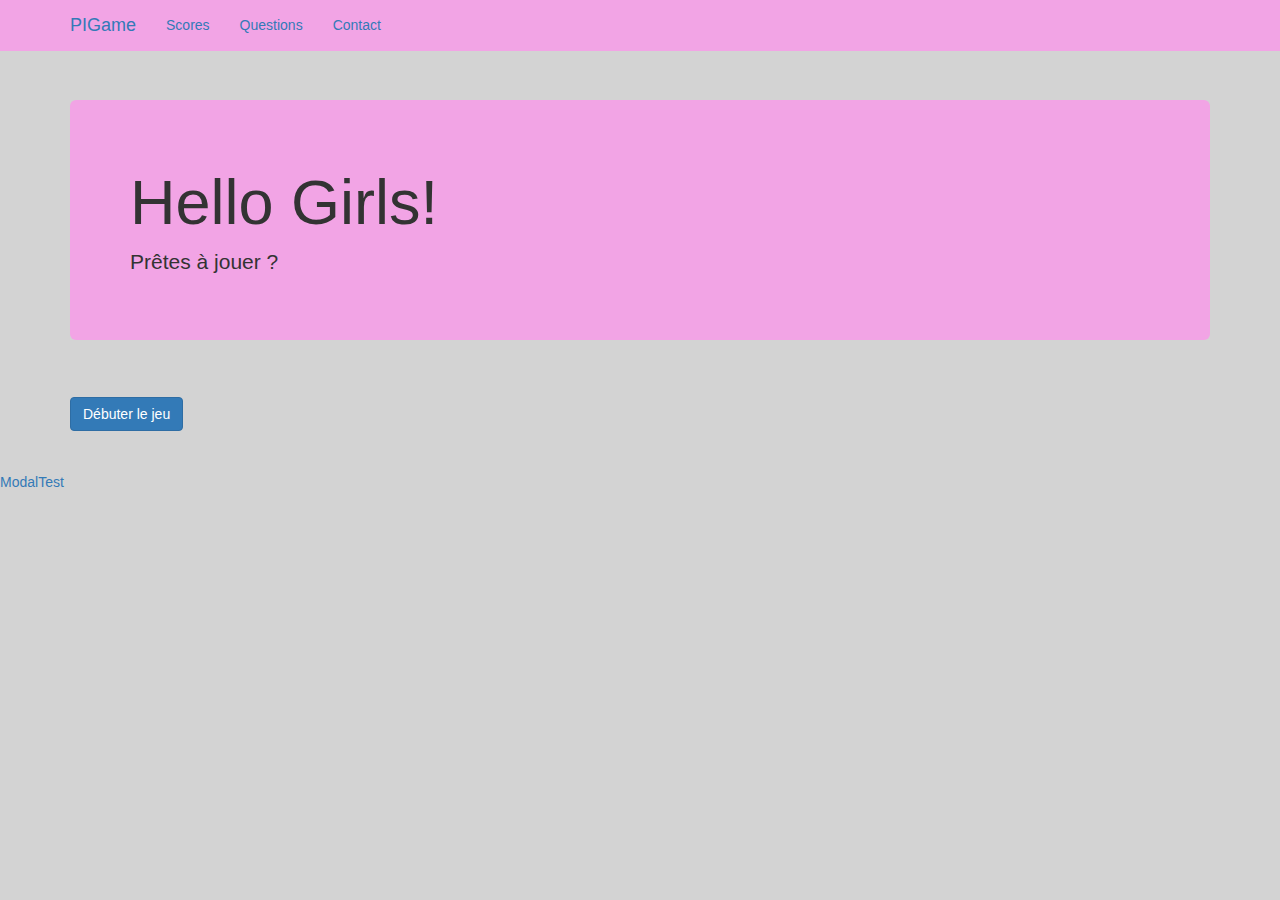
<file: index.html>
<!DOCTYPE html>
<html lang="fr">

<head>

	<meta charset="utf-8" />
	<meta http-equiv="X-UA-Compatible" content="IE=edge">
	<meta name="viewport" content="width=device-width, initial-scale=1">
	<!-- <meta name="viewport" content="width=device-width, initial-scale=1.0, maximum-scale=1.0"> -->
	<meta name="description" content="My first mockup of PIGame" />
	<meta name="author" content="The geeks du dimanche">
	<link rel="icon" href="img/pig_pixel.png">

	<title>PIGame mockup1</title>

	<!-- Bootstrap core CSS -->
	<link href="dist/css/bootstrap.min.css" rel="stylesheet">
	<!-- Custom styles for this template -->
	<link href="pig.css" rel="stylesheet">

<!-- IE10 viewport hack for Surface/desktop Windows 8 bug 
    <link href="assets/css/ie10-viewport-bug-workaround.css" rel="stylesheet">
-->

<!-- Just for debugging purposes. Don't actually copy these 2 lines! -->
<!--[if lt IE 9]><script src="../../assets/js/ie8-responsive-file-warning.js"></script><![endif]
    <script src="../../assets/js/ie-emulation-modes-warning.js"></script>
-->

<!-- HTML5 shim and Respond.js for IE8 support of HTML5 elements and media queries -->
<!--[if lt IE 9]>
      <script src="https://oss.maxcdn.com/html5shiv/3.7.3/html5shiv.min.js"></script>
      <script src="https://oss.maxcdn.com/respond/1.4.2/respond.min.js"></script>
      <![endif]-->

<!--  For PhoneGap build
    <script type="text/javascript" src="cordova.js"></script>
    <script type="text/javascript" src="js/index.js"></script>
-->

<style type="text/css">
	body{
		background-color: lightgrey;
	}

	h1:hover{
		text-shadow: 0px 0px 20px blue;
	}

	.glow{
		text-shadow: 0px 0px 20px blue;
	}

	.hidden {
		display: none;
	}

	.progress-bar-perso {
		background-color: pink;
	}

	img{
		width: 48px;
		cursor: pointer;
		/*padding: 10px;*/
		/* border:1px solid #fff;*/
		margin-right: 20px;
	}

	img:hover{
		-webkit-border-radius: 10px;
		-moz-border-radius: 10px;
		border-radius: 10px;
		-webkit-box-shadow: 0px 0px 30px 0px rgba(0, 255, 0, 0.67);
		-moz-box-shadow:    0px 0px 30px 0px rgba(0, 255, 0, 0.67);
		box-shadow:         0px 0px 30px 0px rgba(0, 255, 0, 0.67);
	}
	img:last-of-type:hover{
		-webkit-border-radius: 10px;
		-moz-border-radius: 10px;
		border-radius: 10px;
		-webkit-box-shadow: 0px 0px 30px 0px rgba(232, 0, 0, 0.67);
		-moz-box-shadow:    0px 0px 30px 0px rgba(232, 0, 0, 0.67);
		box-shadow:         0px 0px 30px 0px rgba(232, 0, 0, 0.67);
	}
</style>

</head>

<body>

	<nav class="navbar navbar-pigame navbar-fixed-top">
		<div class="container">
			<div class="navbar-header">
				<button type="button" class="navbar-toggle collapsed" data-toggle="collapse" data-target="#navbar" aria-expanded="false" aria-controls="navbar">
					<span class="sr-only">Toggle navigation</span> 
					<span class="icon-bar"></span> 
					<span class="icon-bar"></span> 
					<span class="icon-bar"></span>
				</button>
				<a class="navbar-brand" href="#"> 
				<!-- <span class="glyphicon glyphicon-eye-open"></span>-->
				PIGame
				</a>
			</div>
			<div id="navbar" class="collapse navbar-collapse">
				<ul class="nav navbar-nav">
					<li class="active"><a href="#">Scores</a></li>
					<li><a href="#about">Questions</a></li>
					<li><a href="#contact">Contact</a></li>
				</ul>
			</div>
			<!--/.nav-collapse -->
		</div>
	</nav>

	<div class="container">
		<div class="jumbotron">
			<div class="collapse in qFrame" id="answerButtons">		
				<h1>Hello Girls!</h1>
			</div>
			<!--<div id="question"></div>-->					
			<p class="lead" id="question">Prêtes à jouer ?</p>
			<p class="lead" id="answer"></p>
			<div class="row collapse qFrame" id="answerButtons">
				<div class="col-xs-3">
					<input type="button" class="btn btn-lg btn-block btn-success" id="correct" value="Correct" onclick="correct()" />
				</div>
				<div class="col-xs-3">
					<input type="button" class="btn btn-lg btn-block btn-danger" id="incorrect" value="Incorrect" onclick="incorrect()" />
				</div>
			</div>						
		</div>
	</div>
	<!-- /.container -->

	<div class="container">
		<div class="row">
			<div class="col-xs-12">
				<div id="some_div"></div>
			</div>
		</div>
	</div>

	<div class="container">
		<section class="row">
			<div class="col-xs-2">
				<div id="player1" class="hidden" onClick="this.contentEditable='true';" onFocusout="javascript:change_name(0, this.innerHTML)">Player1</div>
			</div>
			<div class="col-xs-10">
				<div id="pg1" class="progress progress-striped active hidden">
					<div id="pb1" class="progress-bar"></div>
					<div id="pourcentage" class="pull-right"></div>
				</div>
			</div>
			<div class="col-xs-2">
				<div id="player2" class="hidden" onClick="this.contentEditable='true';" onFocusout="javascript:change_name(1, this.innerHTML)">Player2</div>
			</div>
			<div class="col-xs-10">
				<div id="pg2" class="progress progress-striped active hidden">
					<div id="pb2" class="progress-bar progress-bar-danger"></div>
					<div id="pourcentage" class="pull-right"></div>
				</div>
			</div>
			<div class="col-xs-2">
				<div id="player3" class="hidden" onClick="this.contentEditable='true';" onFocusout="javascript:change_name(2, this.innerHTML)">Player3</div>
			</div>
			<div class="col-xs-10">
				<div id="pg3" class="progress progress-striped active hidden">
					<div id="pb3" class="progress-bar progress-bar-warning"></div>
					<div id="pourcentage" class="pull-right"></div>
				</div>
			</div>
			<div class="col-xs-2">
				<div id="player4" class="hidden" onClick="this.contentEditable='true';" onFocusout="javascript:change_name(3, this.innerHTML)">Player4</div>
			</div>
			<div class="col-xs-10">
				<div id="pg4" class="progress progress-striped active hidden">
					<div id="pb4" class="progress-bar progress-bar-perso"></div>
					<div id="pourcentage" class="pull-right"></div>
				</div>
			</div>
			<div class="col-xs-2">
				<div id="player5" class="hidden" onClick="this.contentEditable='true';" onFocusout="javascript:change_name(4, this.innerHTML)">Player5</div>
			</div>
			<div class="col-xs-10">
				<div id="pg5" class="progress progress-striped active hidden">
					<div id="pb5" class="progress-bar progress-bar-success"></div>
					<div id="pourcentage" class="pull-right"></div>
				</div>
			</div>
			<div class="col-xs-2">
				<div id="player6" class="hidden" onClick="this.contentEditable='true';" onFocusout="javascript:change_name(5, this.innerHTML)">Player6</div>
			</div>
			<div class="col-xs-10">
				<div id="pg6" class="progress progress-striped active hidden">
					<div id="pb6" class="progress-bar progress-bar-info"></div>
					<div id="pourcentage" class="pull-right"></div>
				</div>
			</div>
			<div class="col-xs-offset-1">
				<!-- No need anymore 
				<input type="button" class="btn btn-primary" id="animer" value="Animer" />
                                -->
			</div>
		</section>
	</div>

	<br>

	<div class="container">
		<div class="row">		
			<div class="col-xs-12">
				<button class="btn btn-primary" id="startStop" data-toggle="collapse" data-target=".qFrame" onclick="startGame()">Débuter le jeu</button>
				<!--<button class="btn btn-primary" id="startStop" data-toggle="collapse" data-target="#answerButtons" onclick="startGame()">Débuter le jeu</button>-->
				<!--<input type="button" class="btn btn-primary" id="start" value="Débuter le jeu" onclick="getQuestion()" />-->
				<input type="button" class="btn btn-primary hidden" id="nextQ" value="Autre question" onclick="nextQ()" />				
			</div>
		</div>
	</div>

	<br>

	<div class="container">	
		<div class="col-xs-12">
			<div id="result"></div>
		</div>
		<div class="col-xs-12">
			<div id="console">
				<br>
			</div>
		</div>		
	</div>



	<a href="#user"  data-toggle="modal"  data-id="{$user['id']}">ModalTest</a>

	<div class="modal fade" id="user">
	    <div class="modal-header">
	        <button class="close" data-dismiss="modal">×</button>
	        <h3>Modal header</h3>
	    </div>
	    <div class="modal-body">
	        <p>Some code</p>
	    </div>
	</div>


	
	<script src="dist/js/jquery.js"></script>

	<script type="text/javascript">
		// Catch any button click
	    $(document).ready(function(){
	        $("button").click(function(){
	            /*
	            $.ajax({
	                type: 'POST',
	                url: 'your_page.php',
	                success: function(data) {
	                    alert(data);
	                    $("p").text(data);

	                }
	            });
	            //other method, also ajax
		        var clickBtnValue = $(this).val();
		        var ajaxurl = 'your_page.php',
		        data =  {'action': clickBtnValue};
		        $.post(ajaxurl, data, function (response) {
		            // Response div goes here.
		            alert("action performed successfully");
		        });
		        */	            
		   });
		});
		
		//right way of doing a sleep
		//use of asynchronous function
		//await can only be executed in functions prefixed with the async keyword. Runkit wraps your code in an async function before executing it. 
		//await only pauses the current async function
		//the async/await feature lets the code explicitly wait for a promise to settle
		//note tha promises are not supported by IE (tiens tiens..)

		function sleep(ms) {
  			return new Promise(resolve => setTimeout(resolve, ms));
		}
		/*
		async function sleepDemo() {
			console.log('Taking a break...');
			await sleep(2000);
			console.log('Two second later');
		}
		*/		
		
	</script>
	


	<script>

	var currentQuestion = "";
	var currentAnswer = "";	
	var currentPlayerID = 0;

		function getDate(){
			var currentdate = new Date(); 
			var datetime = currentdate.getDate() + "/"
			             + (currentdate.getMonth()+1)  + "/" 
			             + currentdate.getFullYear() + " @ "  
			             + currentdate.getHours() + ":"  
			             + currentdate.getMinutes() + ":" 
			             + currentdate.getSeconds();
			 return datetime;

		}

		function getQuestion(){
			//show answers buttons (de-activated)
			$("#answerButtons").toggle();
			$("#correct").prop('disabled', true);
			$("#incorrect").prop('disabled', true);			
			alert ("le reste est à implémenter :)");
		}		

		function startGame(){
		//start directly at load of the page
			document.getElementById("question").innerHTML = "Allez-y, tapez vos boutons..";
			document.getElementById("startStop").innerHTML = "Arrêter le jeu";
			document.getElementById("startStop").onclick = stopGame;	

			//de-activate answers buttons
			$("#correct").prop('disabled', true);
			$("#incorrect").prop('disabled', true);
			//$(".hidden").removeClass("hidden");

			startListeners('all');
		}

		function stopGame() {
			$("#startStop").prop('disabled', true);
			$("#nextQ").prop('disabled', true);
			$("#correct").prop('disabled', true);
			$("#incorrect").prop('disabled', true);
			$(".progress").removeClass("active");
		}			

		function closeConnection(source) {			

			source.close();
			//logger.log('> Connection was closed');
			//updateConnectionStatus('Disconnected', false);
			document.getElementById("result").innerHTML += "Connection arrêtée<br>";
		}	

		function startListeners(mode = "all"){	

			console.log("start " + mode + " listeners");
			
			//Events listener initiation

			if(typeof(EventSource) !== "undefined") {
				console.log("listening pig.php");
				//var source = new EventSource("http://192.168.1.50:10000");
				/* this will work on any machine if the game and the webserver are on the same machine which is generally the case */
				var source = new EventSource("http://"+document.location.hostname+":10000/"); 
			} else {
				console.log("Browser does not support Server Sent Events");
				document.getElementById("result").innerHTML = "Désolé, ce jeu est beaucoup trop trendy. Votre navigateur ne le supporte pas.";
			}

			//Events listener start
			switch (mode) {
				case "all":
					listenStatus(source); 
					listenQuestion(source);
					listenPlayer(source);
					break;
			    case "question":
					listenQuestion(source);
					break;
			    case "player":
					listenPlayer(source);
					break;
				case "status":
					listenStatus(source);
					break;
    			default:
					listenStatus(source);    			
					listenQuestion(source);
					listenPlayer(source);
			}			

		}
		
		async function listenStatus(source){
			// Event listener for status
			console.log("Listening for status..");	
			// in JSON format
			source.addEventListener("status", function(event) {
			  console.log("status message to parse: " + event.data);
			  var data = JSON.parse(event.data);
			  console.log("Status: " + data["state"],"Players: " + data["player names"],"Scores: " + data["scores"]);
			  //each message contains the lastEventId property
			  console.log("Last id: " + event.lastEventId);
			  /*
				@Nikos Most of the interface display logic should be done here depending on the 
				state received in the status message.
				The score update should also apply here from the score field of the status message
				=> use updateScore(player_id, score)
			  */
			  //update the scores from incomming status message
			  for (i in data["player ids"]){
				//console.log("player id = "+data["player ids"][i]);
				updateScore(parseInt(data["player ids"][i])+1,data["scores"][i]);
			  }
			  //set player names
			  for (i in data["player ids"]){
				player=parseInt(data["player ids"][i])+1;
				$("#player"+player).removeClass("hidden");
				$("#pg"+player).removeClass("hidden");
				document.getElementById("player"+player).innerHTML = data["player names"][i];
				//await sleep(1000);
				//sleep(1000);
			  }			  
			  if (data["state"] == "wait_for_answer_ack"){
				//activate answers buttons
				$("#correct").prop('disabled', false);
				$("#incorrect").prop('disabled', false);
			  }
			}, false);
		}
		
		function listenMessage(source){
			// Event listener for general message
			console.log("Listening for message..");			

			//source.onmessage = function(event) {
			//	document.getElementById("result").innerHTML += event.data + "<br>";
			//};
			//same, but with different listeners
			/*
			source.addEventListener("message",function(event){
				document.getElementById("result").innerHTML += event.data + "<br>";
			}, false);
			source.addEventListener("question",function(event){
				document.getElementById("question").innerHTML += event.data + "<br>";
			}, false);
			*/

			// in JSON format
			source.addEventListener("message", function(event) {
			  var data = JSON.parse(event.data);
			  //considering two vars, id & msg
			  console.log(data.id, data.msg);
			  //each message contains the lastEventId property
			  console.log(event.lastEventId);
			}, false);
		}

		function listenQuestion(source){
			// Event listener for question
			console.log("Listening for next question..");

			source.addEventListener("question",function(event){

				document.getElementById("result").innerHTML = "Last browser Question sync: " + getDate() + "<br>";
				document.getElementById("result").innerHTML += "Question last ID: " + event.lastEventId + "<br>";

				//var currentQuestion = event.data;
				console.log("question data to parse: " + event.data);
				var data = JSON.parse(event.data);
				currentQuestion = data.question;
				currentAnswer = data.answer;				
				console.log("New question: " + currentQuestion);				
				document.getElementById("question").innerHTML = "<b>Question: </b>" + currentQuestion;
				document.getElementById("answer").innerHTML = "<b>Réponse: </b>";				
				//document.getElementById("next").value = "Autre question";

				//de-activate answers buttons
				$("#correct").prop('disabled', true);
				$("#incorrect").prop('disabled', true);

			}, false);			
		}

		function glowReset(){
			var playersEl = document.querySelectorAll(".glow");
			for (var i = 0; i < playersEl.length; i++) {
				playersEl[i].classList.remove("glow");
			}
		}
		
		function listenPlayer(source){
			// Event listener for faster player
			console.log("Listening for fastest player..");
			source.addEventListener("fastest_player",function(event){

				document.getElementById("result").innerHTML = "Last browser Player sync: " + getDate() + "<br>";
				document.getElementById("result").innerHTML += "Data brute: " + event.data + "<br>";

				console.log("Fastest player: " + event.data);
				// message in JSON format
				var data = JSON.parse(event.data);
				currentPlayerID = data["player_id"]+1;//+1 to get ids indexed from 1
				currentPlayerName = data["player_name"];
				//var currentAnswer = data.answer;
												
				document.getElementById("answer").innerHTML = "<b>Réponse: </b>" + currentAnswer;
				document.getElementById("result").innerHTML += "Joueur " + currentPlayerID + " a la main.<br>";
				document.getElementById("result").innerHTML += "Réponse: " + currentAnswer + "<br>";


				//activate answers buttons
				$("#correct").prop('disabled', false);
				$("#incorrect").prop('disabled', false);

				//replace text
				//$("#player1").text("A toi");
				//Remove all glow style
				//Salut Thib, ça roule ? :)
				glowReset();
				//Add glow style to current player
				var thePlayerEl = document.querySelector("#player" + currentPlayerID );
				thePlayerEl.classList.add("glow");

				//Close connection
				//closeConnection(source); 

			}, false);
		}


		function nextQ(){
			//alert ("à implémenter :)");
			glowReset();
			console.log("Other question");
			$("#correct").prop('disabled', true);
			$("#incorrect").prop('disabled', true);
			$.ajax({url: "http://"+ document.location.hostname +":10003"});
			//startListeners();//do we need this ? as they are started from start_game button
		}		

		//async function correct(){
		function correct(){
			console.log("Correct answer");
			glowReset();
			$("#correct").prop('disabled', true);
			$("#incorrect").prop('disabled', true);	
			$.ajax({url: "http://"+ document.location.hostname +":10001"});
			//addPoints();
			//console.log('Taking a break...');
			//await sleep(1000);
			//console.log('One second later');
			//startListeners();//do we need this ? as they are started from start_game button
			//les messages de fastest player semblent arriver en double.. why ? 
			//on doit probablement avoir des connexions redondantes.
		}

		function incorrect(){
			console.log("Incorrect answer, next player");
			glowReset();
			$("#correct").prop('disabled', true);
			$("#incorrect").prop('disabled', true);
			$.ajax({url: "http://"+ document.location.hostname +":10002"});
			//startListeners();//do we need this ? as they are started from start_game button
		}
		
		/*@Nikos
		  Pay attention !!!  the interface may have been disconnected or refreshed !
		  Please use the score information contained in each status message to update scores
		  Please do it for all players for safety
		  not sure the display has to be updated if no changes are detected 
		  (it probably slows down the app and perhaps make some visual artefacts)
		  */
		function addPoints(){

			//var curWidth = $("#pb" + currentPlayerID).width();
			//var parentWidth = $("#pb" + currentPlayerID).offsetParent().width();
			//var curPoints = 100*curWidth/parentWidth;
			//currentPlayerID=1;
			var curPoints = Math.round($("#pb" + currentPlayerID).width() / $("#pb" + currentPlayerID).parent().width() * 100);
			document.getElementById("result").innerHTML += "Points actuel: " + curPoints + "<br>";
			var newPoints = curPoints + 20;
			//alert (newPoints);
			if (newPoints <= 100) {
				document.getElementById("result").innerHTML += "Nouveaux points: " + newPoints + "<br>";	
				document.getElementById("pb" + currentPlayerID).innerHTML = newPoints;
				// in jQuery
				$("#pb" + currentPlayerID).css("width", newPoints + "%");					
			}
			if (newPoints >= 100) {	
				$("#pg" + currentPlayerID).removeClass("active");
			}
		}

		
		function updateScore(player, score){

			//var curWidth = $("#pb" + currentPlayerID).width();
			//var parentWidth = $("#pb" + currentPlayerID).offsetParent().width();
			//var curPoints = 100*curWidth/parentWidth;
			//currentPlayerID=1;
			var curScore = Math.round($("#pb" + player).width() / $("#pb" + player).parent().width() * 100);
			document.getElementById("result").innerHTML += "Points actuel: " + curScore + "<br>";
			//alert (newPoints);
			var maxScore = 10;
			score = score/maxScore*100;
			if (score == curScore){
				return;
			}
			if (score <= 100) {
				document.getElementById("result").innerHTML += "Nouveaux points: " + score + "<br>";
				console.log("update score player id "+player+" to score "+score)				
				document.getElementById("pb" + player).innerHTML = score;
				// in jQuery
				$("#pb" + player).css("width", score + "%");					
			}
			if (score >= 100) {	
				$(".progress").removeClass("active");
			        $("#nextQ").addClass("hidden");
			        document.getElementById("startStop").innerHTML = "On joue encore ?";
        			document.getElementById("startStop").onclick = startGame;	
			}
			glowReset();	
		}
	

		/*
		 *@ Nikos : Use this fucking function to change the name of a player.  
		 *I sait fucking function as it forced me to change a lot in server side to allow cross-site POST method
		 *indeed Chrome first sends OPTION HTML request to know if POST will succeed in CORS context. 
		 *So I had to reply correctly to the OPTION Request first
		 *The remove player function should be implemented similarly (the definition is in restApi.py, do not change python side plz)
		*/
		function change_name(player_id, new_name){
			console.log("change name : player"+player_id+" new_name "+new_name);
			json_data=JSON.stringify({"command":"set_name","args":{"id":player_id,"name":new_name}});
			$.ajax({method: 'POST',
					url: "http://"+ document.location.hostname +":10005",
					dataType: 'json',
					contentType: "application/json; charset=utf-8",
					data: json_data});
			return;
			//startListeners();//do we need this ? as they are started from start_game button
		}
	</script>

	<script>
	// AJAX section to handle events from client's side
		// jQuery to catch any button click
		/*
		$(document).ready(function(){
		    $('.button').click(function(){
		    	alert("button clicked");

		        var clickBtnValue = $(this).val();
		        var ajaxurl = 'pig.php',
		        data =  {'action': clickBtnValue};
		        $.post(ajaxurl, data, function (response) {
		            // Response div goes here.
		            alert("action performed successfully");
		        });
		    });

		});	*/

	</script>

	<script>
		function timer(n) {
			var rand = randomIntFromInterval(1, 6);
			//$(".progress-bar").css("width", n + "%");
			$("#pb" + rand).css("width", n + "%");
			$("#pourcentage").text(n + "%");
			if (n < 100) {
				setTimeout(function() {
					timer(n + 10);
				}, 1000);
			}
		}
		function randomIntFromInterval(min, max) {
			return Math.floor(Math.random() * (max - min + 1) + min);
		}
		$(function() {
			$("#animer").click(function() {
				timer(0);
			});
		});
	</script>

	<!-- Bootstrap core JavaScript
	================================================== -->
	<!-- Placed at the end of the document so the pages load faster -->
	<!--  jquery ..for later
    <script src="https://ajax.googleapis.com/ajax/libs/jquery/1.12.4/jquery.min.js"></script>
    <script>window.jQuery || document.write('<script src="../../assets/js/vendor/jquery.min.js"><\/script>')</script> -->
    <script src="dist/js/bootstrap.min.js"></script>
	<!-- IE10 viewport hack for Surface/desktop Windows 8 bug 
	<script src="../../assets/js/ie10-viewport-bug-workaround.js"></script>-->

	<!-- For PhoneGap build
	<script type="text/javascript">
            app.initialize();
    </script>
-->
</body>
</html>
</file>
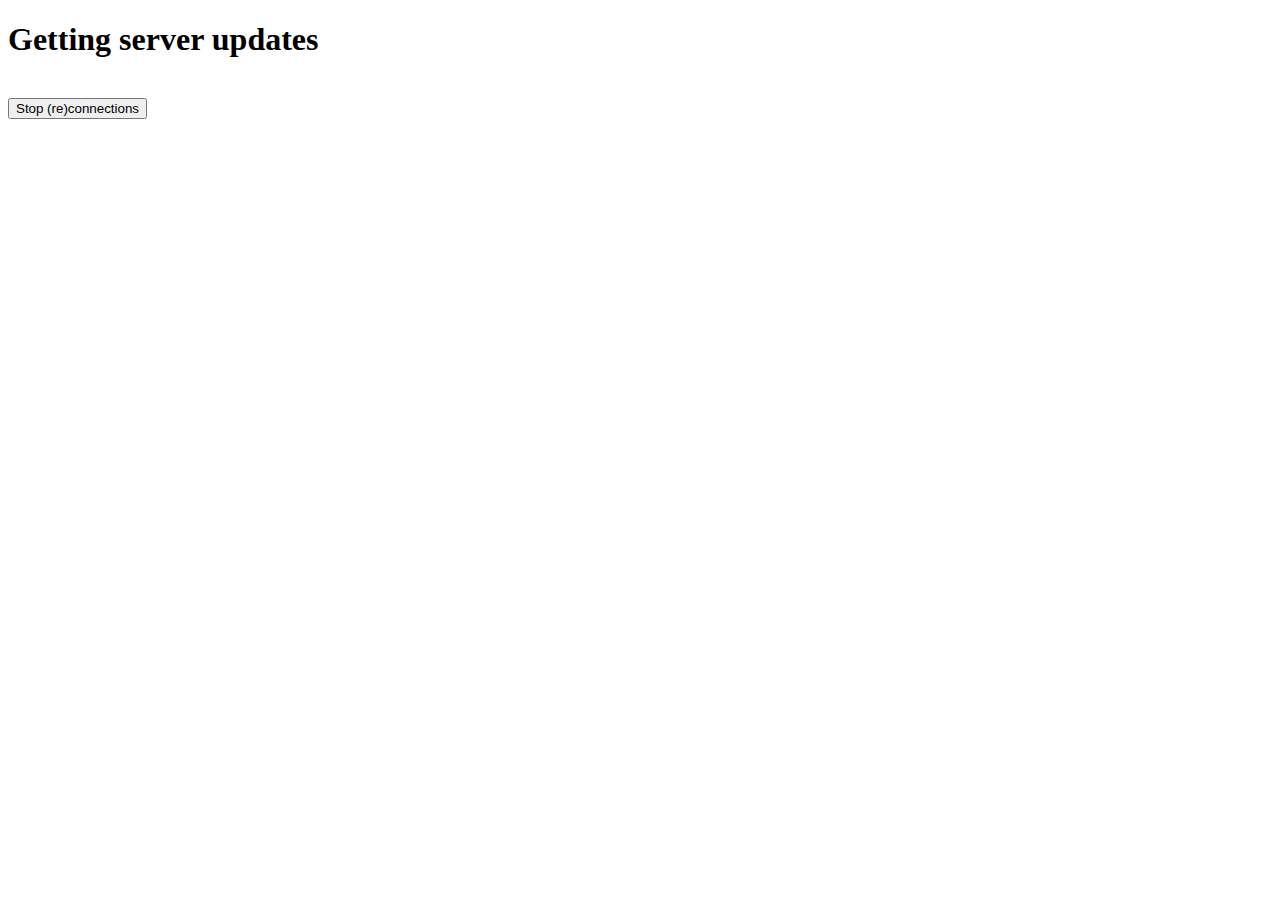
<file: sse/index.html>
<!DOCTYPE html>
<html>
<body>

<h1>Getting server updates</h1>
<div id="result"></div>
<br>
<button onclick="closeConnection()">Stop (re)connections</button>

<script>
if(typeof(EventSource) !== "undefined") {
    var source = new EventSource("demo_sse.php");
    source.onmessage = function(event) {
        document.getElementById("result").innerHTML += event.data + "<br>";
    };
} else {
    document.getElementById("result").innerHTML = "Sorry, your browser does not support server-sent events...";
}

function closeConnection() {
    source.close();
    //logger.log('> Connection was closed');
    //updateConnectionStatus('Disconnected', false);
}

</script>

</body>
</html>
</file>
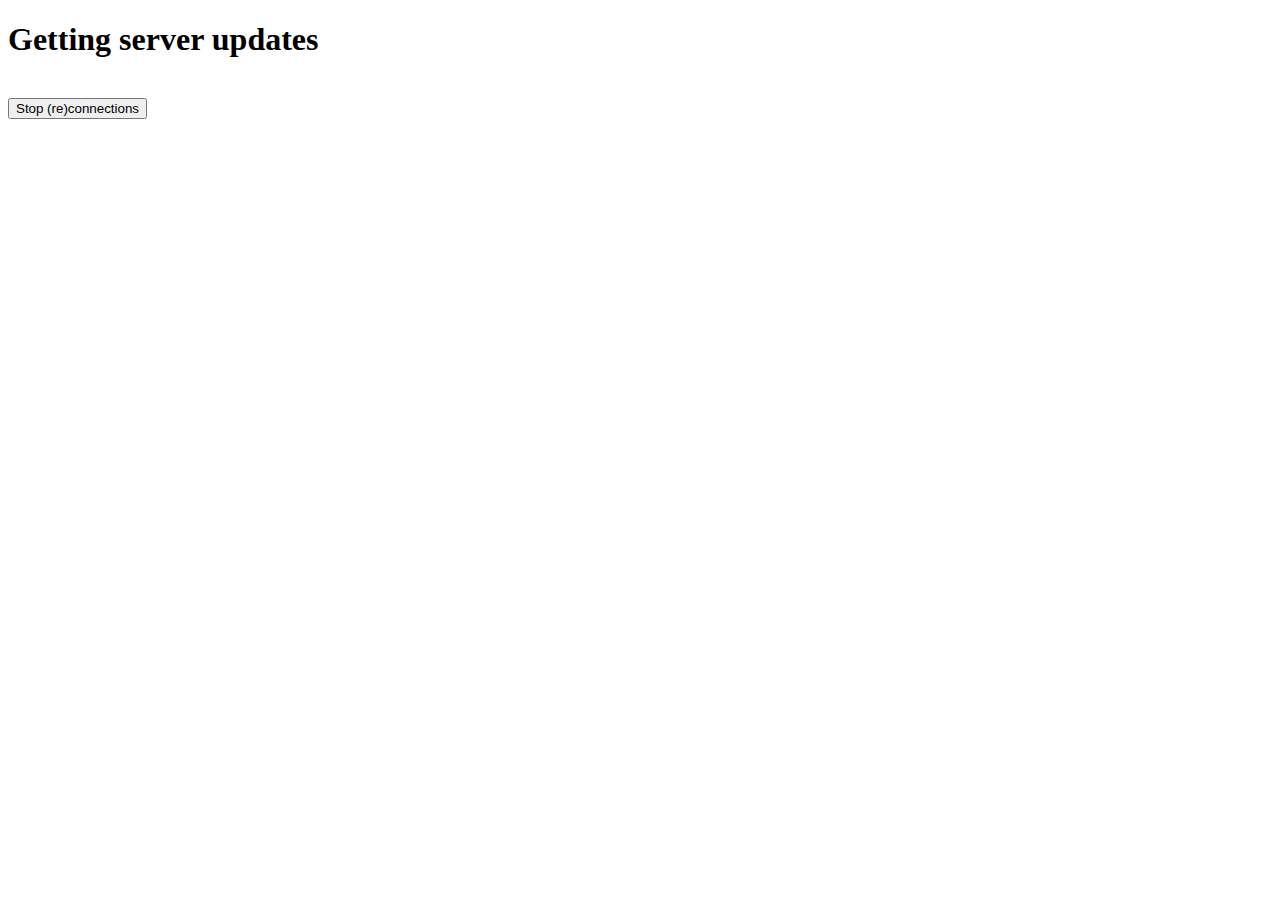
<file: sse/index2.html>
<!DOCTYPE html>
<html>
<head>
<meta charset="utf-8" />
<meta http-equiv="X-UA-Compatible" content="chrome=1" />
<title>HTML5 Server-Sent Demo</title>
<style>
</style>
</head>
<body>

<h1>Getting server updates</h1>
<div id="result"></div>
<br>
<button onclick="closeConnection()">Stop (re)connections</button>


<script>
if(typeof(EventSource) !== "undefined") {
    var source = new EventSource("sse2.php");
    source.onmessage = function(event) {
        document.getElementById("result").innerHTML += event.data + "<br>";
    };
} else {
    document.getElementById("result").innerHTML = "Sorry, your browser does not support server-sent events...";
}

function closeConnection() {
    source.close();
    //logger.log('> Connection was closed');
    //updateConnectionStatus('Disconnected', false);
}

</script>

</body>
</html>
</file>
<file: pig.css>
/*
[class*="col"] {
	margin-bottom: 20px;
}
*/
img {
	width: 100%;
}

body {
	padding-top: 100px;
}

.navbar-pigame {
	background-color: #f2a4e5;
	border-color: #f2a4e5;
}

.starter-template {
	padding: 40px 15px;
	text-align: center;
}

.jumbotron {
	/* color: #533; */
	background-color: #f2a4e5
}
</file>
